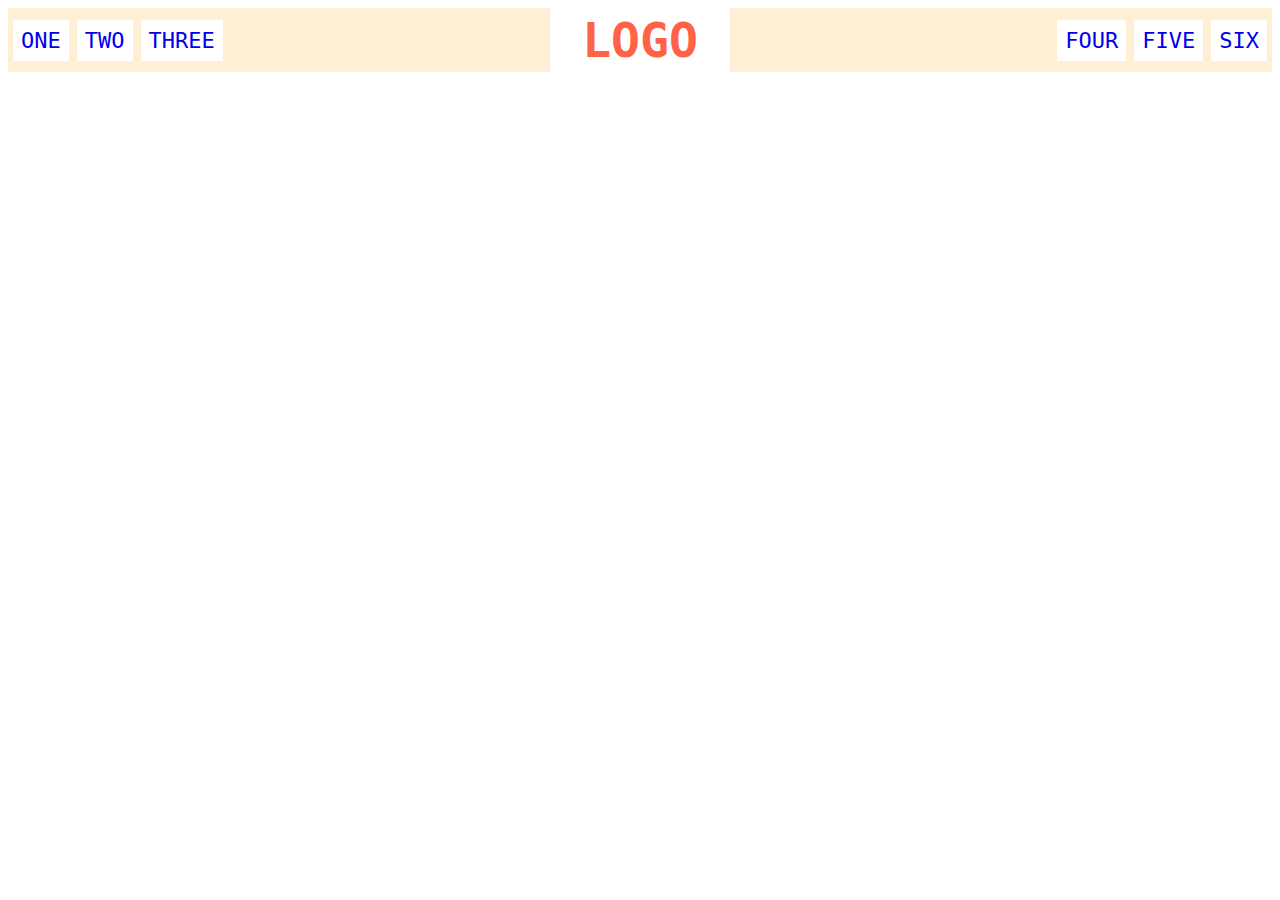
<file: flex/02-flex-header/index.html>
<!DOCTYPE html>
<html lang="en">
  <head>
    <meta charset="UTF-8">
    <meta http-equiv="X-UA-Compatible" content="IE=edge">
    <meta name="viewport" content="width=device-width, initial-scale=1.0">
    <title>Flex Header</title>
    <link rel="stylesheet" href="style.css">
  </head>
  <body>
    <div class="header">
      <div class="left-links">
        <ul>
          <li><a href="#">ONE</a></li>
          <li><a href="#">TWO</a></li>
          <li><a href="#">THREE</a></li> 
        </ul>
      </div>
      <div class="logo">LOGO</div>
      <div class="right-links">
        <ul>
          <li><a href="#">FOUR</a></li>
          <li><a href="#">FIVE</a></li>
          <li><a href="#">SIX</a></li>
        </ul>
      </div>
    </div>
  </body>
</html>
</file>
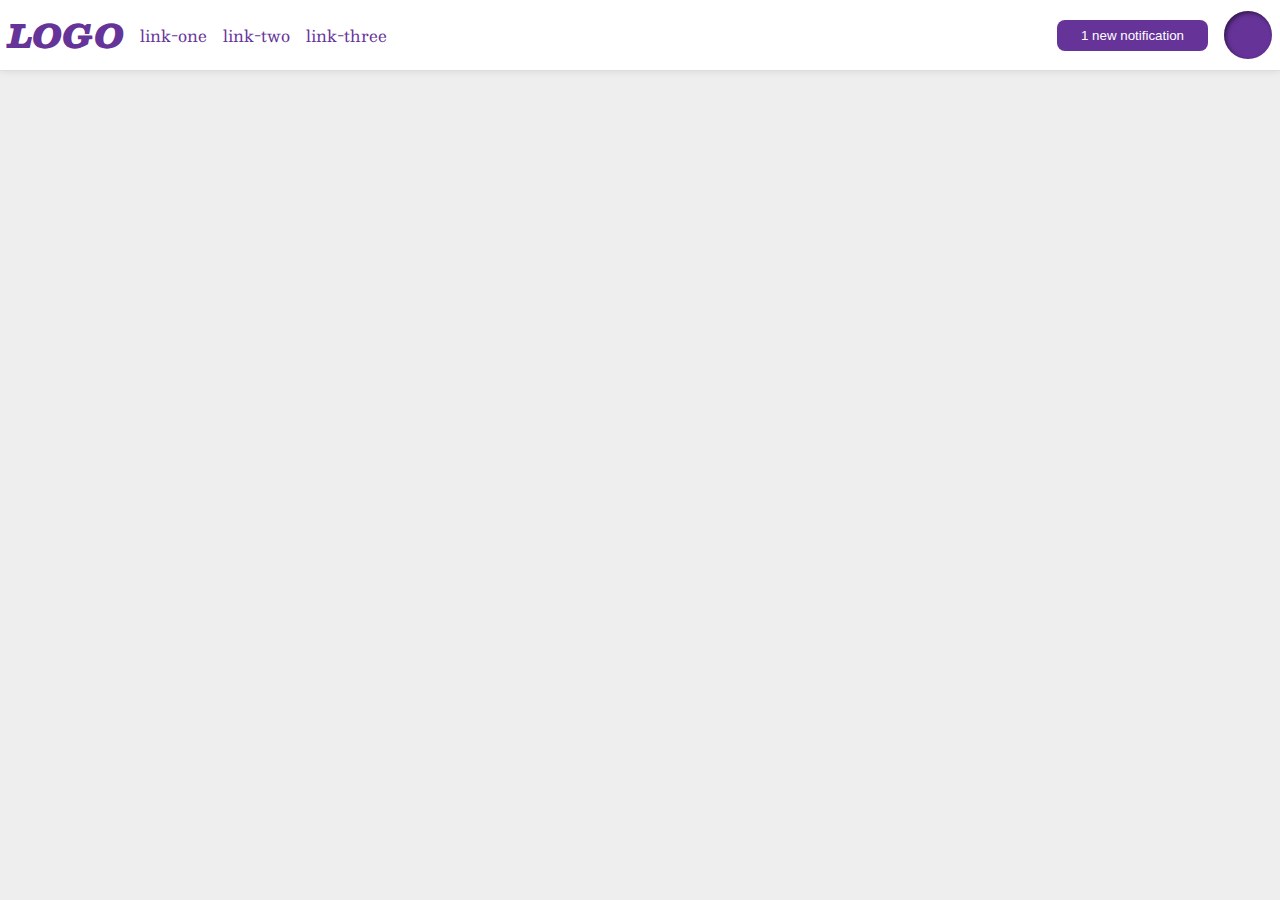
<file: flex/03-flex-header-2/index.html>
<!DOCTYPE html>
<html lang="en">
  <head>
    <meta charset="UTF-8">
    <meta http-equiv="X-UA-Compatible" content="IE=edge">
    <meta name="viewport" content="width=device-width, initial-scale=1.0">
    <title>Flex Header 2</title>
    <link rel="stylesheet" href="style.css">
  </head>
  <body>
    <div class="header">
      <div class="left">
        <div class="logo">
          LOGO
        </div>
        <ul class="links">
          <li><a href="google.com">link-one</a></li>
          <li><a href="google.com">link-two</a></li>
          <li><a href="google.com">link-three</a></li>
        </ul>
      </div>
      <div class="right">
        <button class="notifications">
          1 new notification
        </button>
        <div class="profile-image"></div>
      </div>
    </div>
  </body>
</html>
</file>
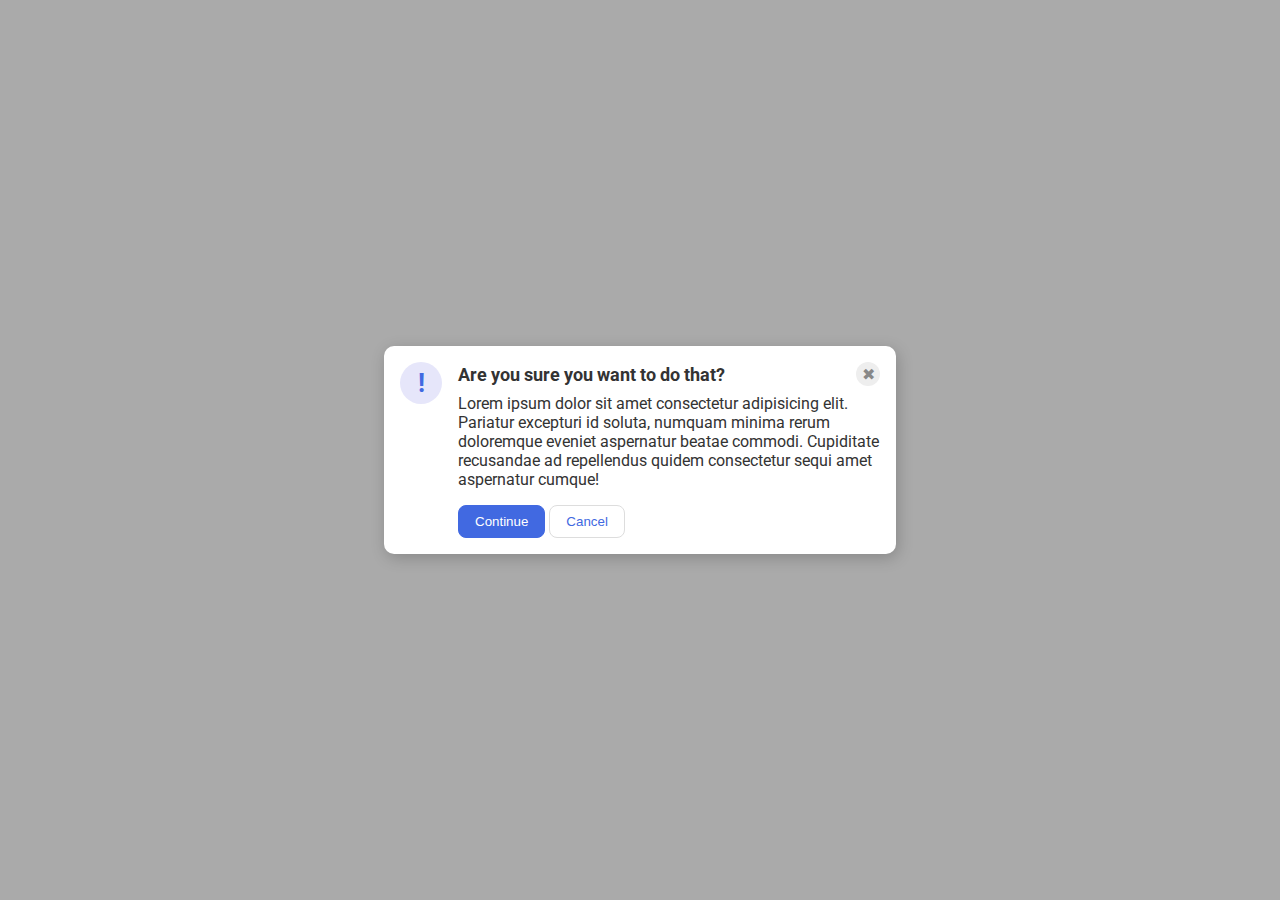
<file: flex/05-flex-modal/index.html>
<!DOCTYPE html>
<html lang="en">
  <head>
    <meta charset="UTF-8">
    <meta http-equiv="X-UA-Compatible" content="IE=edge">
    <meta name="viewport" content="width=device-width, initial-scale=1.0">
    <link rel="stylesheet" href="style.css">
    <title>Modal</title>
  </head>
  <body>
    <div class="modal">
        <div class="icon">!</div>
        <div class="container">
          <div class="header">Are you sure you want to do that?
            <div class="close-button">✖</div>
          </div>
          <div class="text">Lorem ipsum dolor sit amet consectetur adipisicing elit. Pariatur excepturi id soluta, numquam minima rerum doloremque eveniet aspernatur beatae commodi. Cupiditate recusandae ad repellendus quidem consectetur sequi amet aspernatur cumque!</div>
          <button class="continue">Continue</button>
          <button class="cancel">Cancel</button>
        </div>
    </div>
  </body>
</html>
</file>
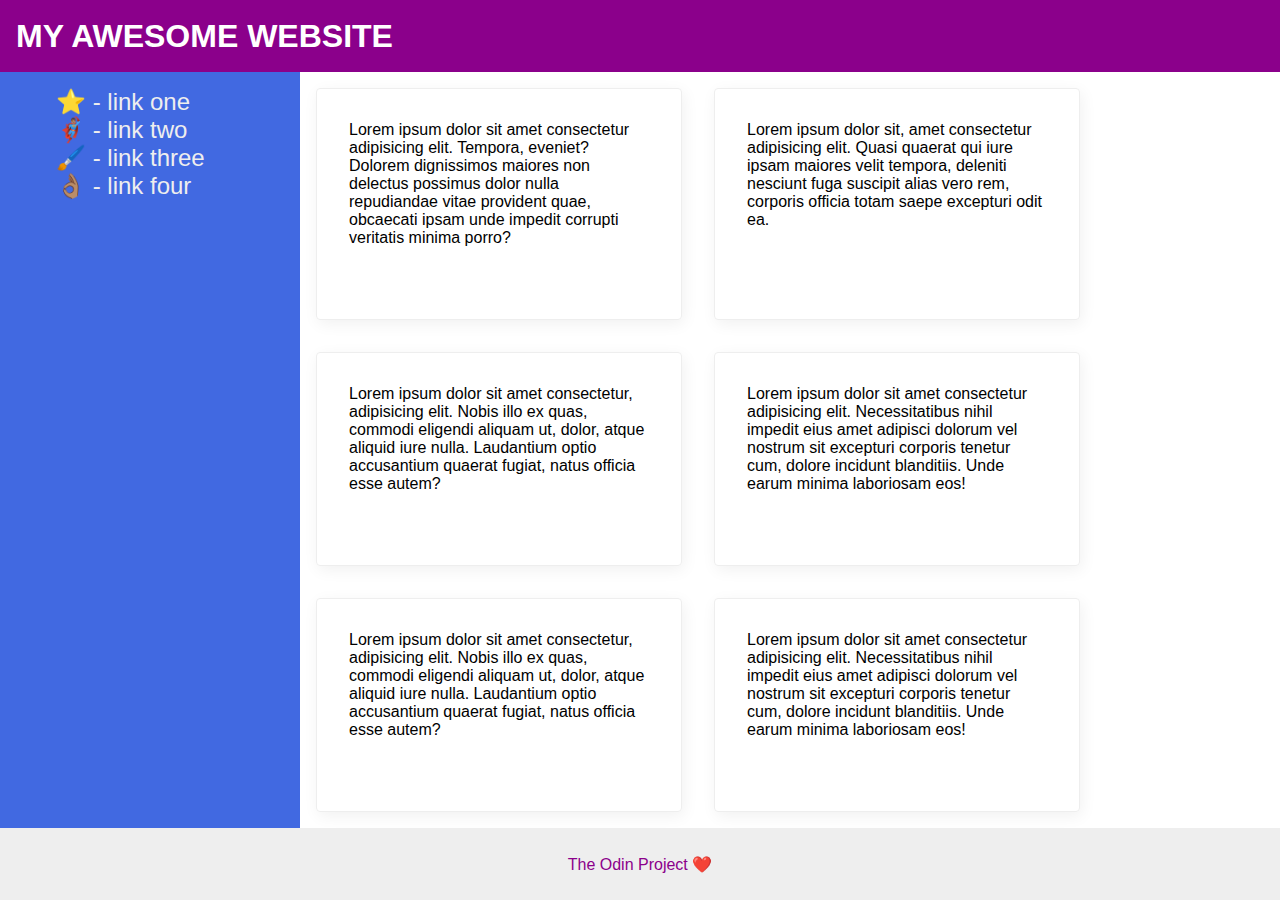
<file: flex/07-flex-layout-2/index.html>
<!DOCTYPE html>
<html lang="en">
  <head>
    <meta charset="UTF-8">
    <meta http-equiv="X-UA-Compatible" content="IE=edge">
    <meta name="viewport" content="width=device-width, initial-scale=1.0">
    <title>The Holy Grail</title>
    <link rel="stylesheet" href="style.css">
  </head>
  <body>
    <div class="header">
      MY AWESOME WEBSITE
    </div>
    
    <div class="container">
      <div class="sidebar">
        <ul>
          <li><a href="google.com">⭐ - link one</a></li>
          <li><a href="google.com">🦸🏽‍♂️ - link two</a></li>
          <li><a href="google.com">🖌️ - link three</a></li>
          <li><a href="google.com">👌🏽 - link four</a></li>
        </ul>
      </div>

      <div class="content">
        <div class="card">Lorem ipsum dolor sit amet consectetur adipisicing elit. Tempora, eveniet? Dolorem dignissimos maiores non delectus possimus dolor nulla repudiandae vitae provident quae, obcaecati ipsam unde impedit corrupti veritatis minima porro?</div>
        <div class="card">Lorem ipsum dolor sit, amet consectetur adipisicing elit. Quasi quaerat qui iure ipsam maiores velit tempora, deleniti nesciunt fuga suscipit alias vero rem, corporis officia totam saepe excepturi odit ea.</div>
        <div class="card">Lorem ipsum dolor sit amet consectetur, adipisicing elit. Nobis illo ex quas, commodi eligendi aliquam ut, dolor, atque aliquid iure nulla. Laudantium optio accusantium quaerat fugiat, natus officia esse autem?</div>
        <div class="card">Lorem ipsum dolor sit amet consectetur adipisicing elit. Necessitatibus nihil impedit eius amet adipisci dolorum vel nostrum sit excepturi corporis tenetur cum, dolore incidunt blanditiis. Unde earum minima laboriosam eos!</div>
        <div class="card">Lorem ipsum dolor sit amet consectetur, adipisicing elit. Nobis illo ex quas, commodi eligendi aliquam ut, dolor, atque aliquid iure nulla. Laudantium optio accusantium quaerat fugiat, natus officia esse autem?</div>
        <div class="card">Lorem ipsum dolor sit amet consectetur adipisicing elit. Necessitatibus nihil impedit eius amet adipisci dolorum vel nostrum sit excepturi corporis tenetur cum, dolore incidunt blanditiis. Unde earum minima laboriosam eos!</div>
      </div>
    </div>
    
    <div class="footer">
      The Odin Project ❤️
    </div>
  </body>
</html>
</file>
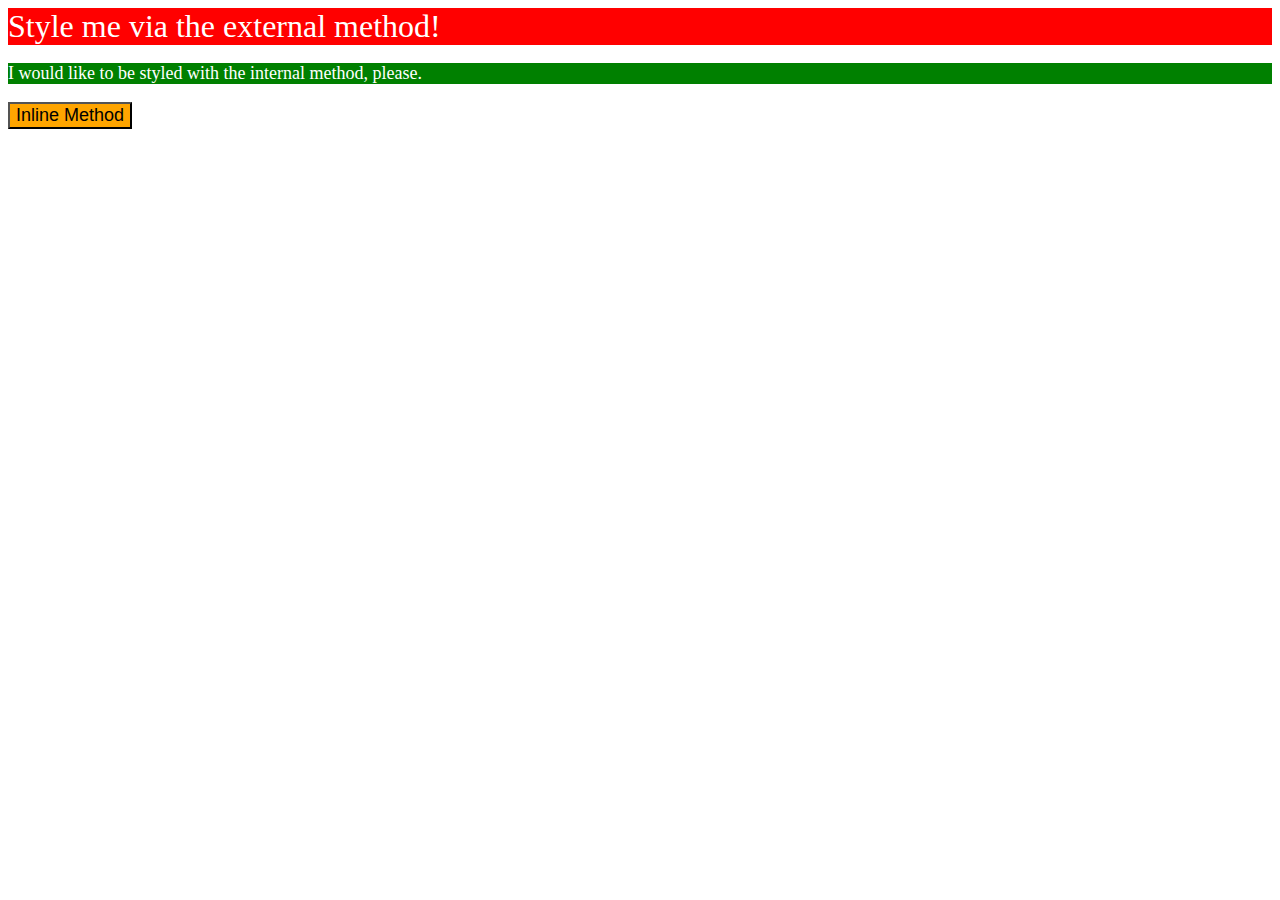
<file: foundations/01-css-methods/index.html>
<!DOCTYPE html>
<html lang="en">
  <head>
    <meta charset="UTF-8">
    <meta http-equiv="X-UA-Compatible" content="IE=edge">
    <meta name="viewport" content="width=device-width, initial-scale=1.0">
    <title>Methods for Adding CSS</title>
    <link rel="stylesheet" href="style.css">
    <style>
      p{
        background: green;
        color: white;
        font-size: 18px;
      }
    </style>
  </head>
  <body>
    <div>Style me via the external method!</div>
    <p>I would like to be styled with the internal method, please.</p>
    <button style="background:orange;font-size:18px;">Inline Method</button>
  </body>
</html>
</file>
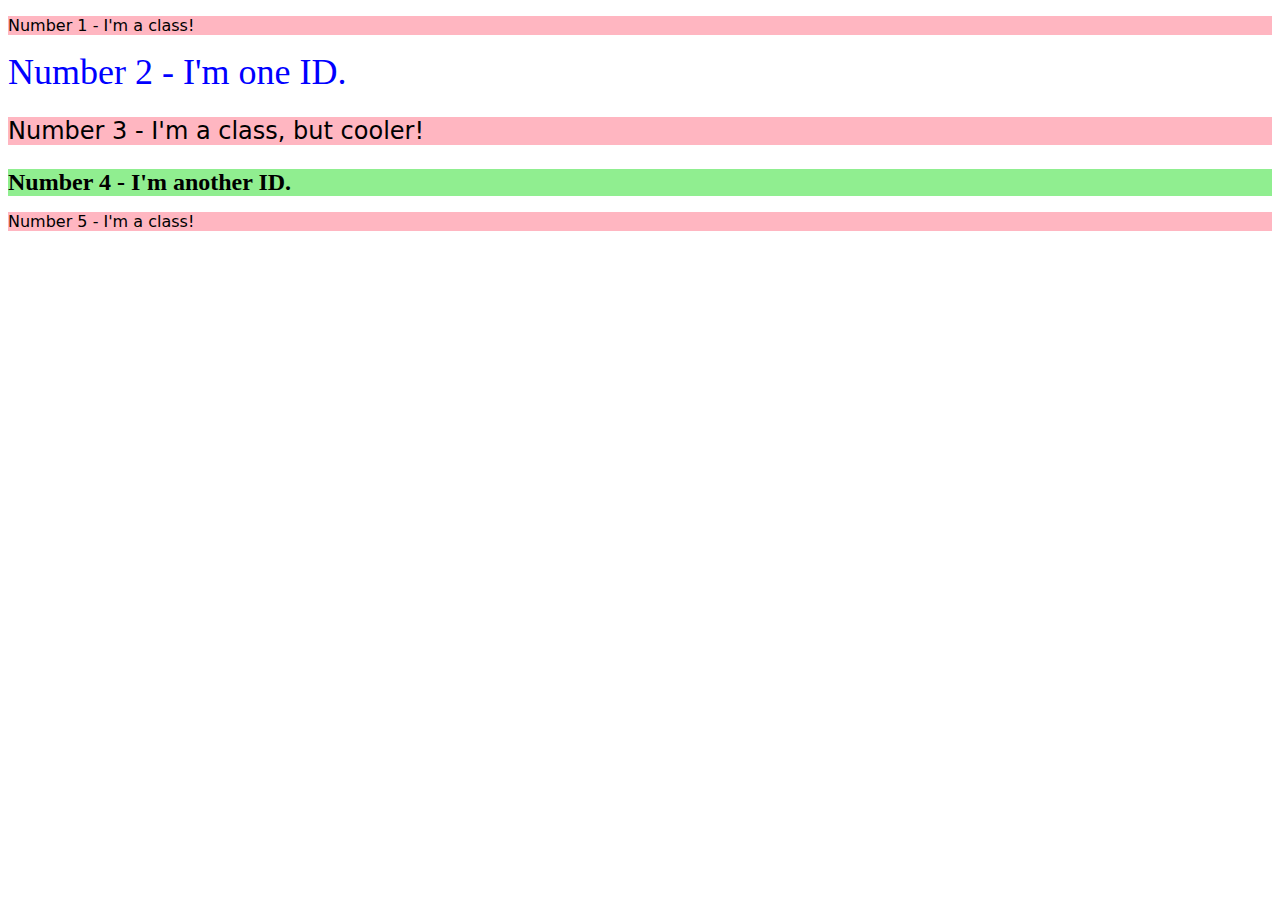
<file: foundations/02-class-id-selectors/index.html>
<!DOCTYPE html>
<html lang="en">
  <head>
    <meta charset="UTF-8">
    <meta http-equiv="X-UA-Compatible" content="IE=edge">
    <meta name="viewport" content="width=device-width, initial-scale=1.0">
    <title>Class and ID Selectors</title>
    <link rel="stylesheet" href="style.css">
  </head>
  <body>
    <p class="odd">Number 1 - I'm a class!</p>
    <div id="number2">Number 2 - I'm one ID.</div>
    <p class="odd three">Number 3 - I'm a class, but cooler!</p>
    <div id="number4">Number 4 - I'm another ID.</div>
    <p class="odd">Number 5 - I'm a class!</p>
  </body>
</html>
</file>
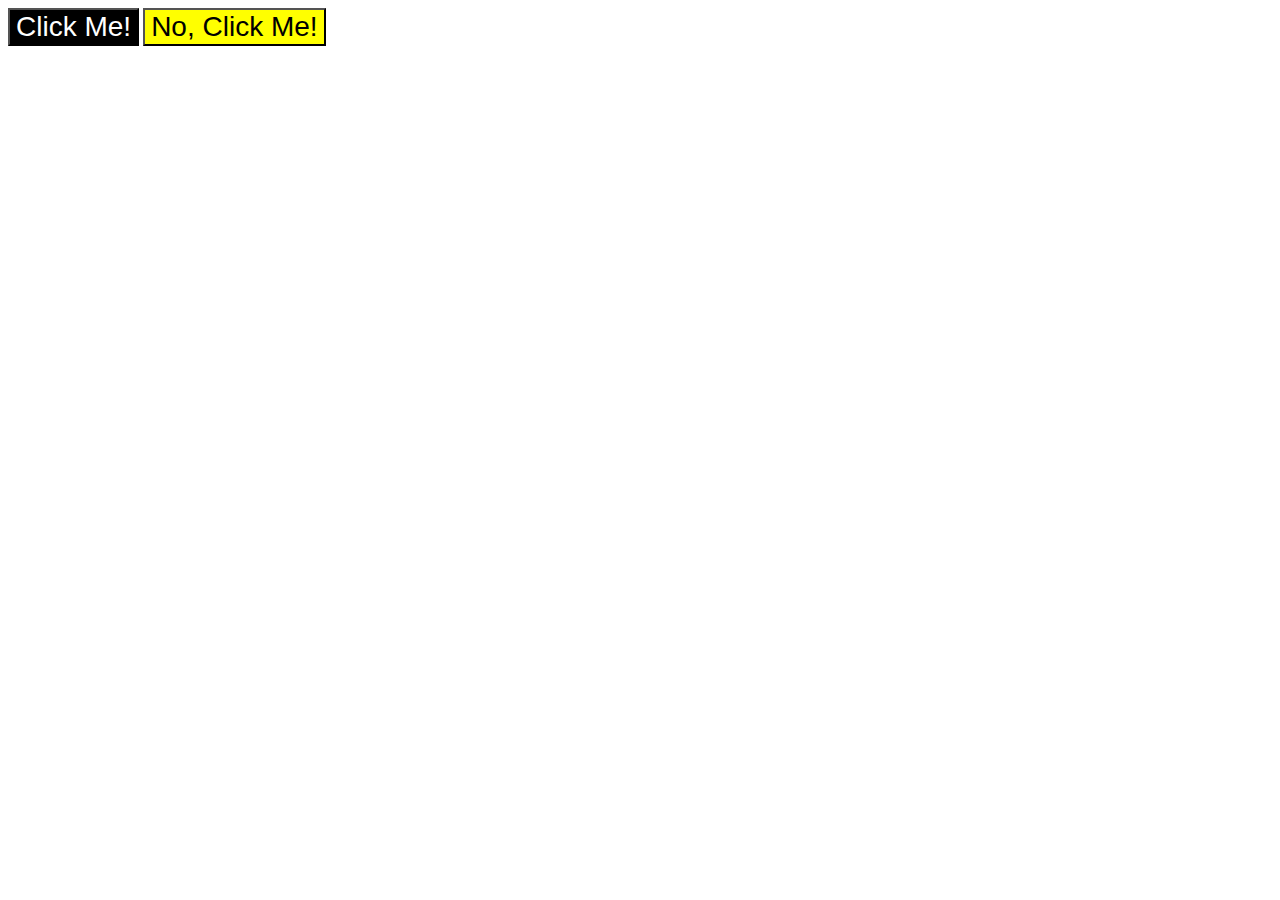
<file: foundations/03-grouping-selectors/index.html>
<!DOCTYPE html>
<html lang="en">
  <head>
    <meta charset="UTF-8">
    <meta http-equiv="X-UA-Compatible" content="IE=edge">
    <meta name="viewport" content="width=device-width, initial-scale=1.0">
    <title>Grouping Selectors</title>
    <link rel="stylesheet" href="style.css">
  </head>
  <body>
    <button class="button1">Click Me!</button>
    <button class="button2">No, Click Me!</button>
  </body>
</html>
</file>
<file: flex/02-flex-header/style.css>
.header  {
  font-family: monospace;
  background: papayawhip;
  display: flex;
  align-items: center;
  justify-content: center;
}

.logo {
  font-size: 48px;
  font-weight: 900;
  color: tomato;
  background: white;
  padding: 4px 32px;
}

.left-links{
  display:flex;
  flex: 1;
}

.right-links{
  display:flex;
  flex: 1;
  justify-content: flex-end;
}

ul {
  /* this removes the dots on the list items*/
  list-style-type: none;
  display: flex;
  gap: 8px;
  padding: 5px;
}

a {
  font-size: 22px;
  background: white;
  padding: 8px;
  /* this removes the line under the links */
  text-decoration: none;
  margin-left: 0px;
}
</file>
<file: flex/03-flex-header-2/style.css>
/* this is some magical font-importing.  
you'll learn about it later. */
@import url('https://fonts.googleapis.com/css2?family=Besley:ital,wght@0,400;1,900&display=swap');

body {
  margin: 0;
  background: #eee;
  font-family: Besley, serif;
}


.header {
  background: white;
  border-bottom: 1px solid #ddd;
  box-shadow: 0 0 8px rgba(0,0,0,.1);
  display: flex;
  justify-content: space-between;
  padding: 8px;
}

.profile-image {
  background: rebeccapurple;
  box-shadow: inset 2px 2px 4px rgba(0,0,0,.5);
  border-radius: 50%;
  width: 48px;
  height:  48px;
}

.logo {
  color: rebeccapurple;
  font-size: 32px;
  font-weight: 900;
  font-style: italic;
}

button {
  border: none;
  border-radius: 8px;
  background: rebeccapurple;
  color: white;
  padding: 8px 24px;
  display: flex;
}

a {
  /* this removes the line under our links */
  text-decoration: none;
  color: rebeccapurple;
}

ul {
  list-style-type: none;
  display: flex;
  /* gap: 16px; */
}

.left, .right{
  display: flex;
  align-items: center;
  gap: 16px;
}


ul {
  display: flex;
  margin: 0;
  padding: 0;
  gap: 16px;
}
</file>
<file: flex/05-flex-modal/style.css>
@import url('https://fonts.googleapis.com/css2?family=Roboto:wght@400;700&display=swap');

html, body {
  height: 100%;
}

body {
  font-family: Roboto, sans-serif;
  margin: 0;
  background: #aaa;
  color: #333;
  /* I'll give you this one for free lol */
  display: flex;
  align-items: center;
  justify-content: center;
}

.modal {
  background: white;
  width: 480px;
  border-radius: 10px;
  box-shadow: 2px 4px 16px rgba(0,0,0,.2);
  display: flex;
  gap: 16px;
  padding: 16px;
}

.icon {
  color: royalblue;
  font-size: 26px;
  font-weight: 700;
  background: lavender;
  width: 42px;
  height: 42px;
  border-radius: 50%;
  display: flex;
  align-items: center;
  justify-content: center;
  flex-shrink: 0;
}

.close-button {
  background: #eee;
  border-radius: 50%;
  color: #888;
  font-weight: 400;
  font-size: 16px;
  height: 24px;
  width: 24px;
  display: flex;
  align-items: center;
  justify-content: center;
}

button {
  padding: 8px 16px;
  border-radius: 8px;
}

button.continue {
  background: royalblue;
  border: 1px solid royalblue;
  color: white;
}

button.cancel {
  background: white;
  border: 1px solid #ddd;
  color: royalblue;
}

.header{
  display: flex;
  align-items: center;
  justify-content: space-between;
  font-size: 18px;
  font-weight: 700;
  margin-bottom: 8px;
}

.text {
  margin-bottom: 16px;
}
</file>
<file: flex/07-flex-layout-2/style.css>
body {
  font-family: -apple-system, BlinkMacSystemFont, 'Segoe UI', Roboto, Oxygen, Ubuntu, Cantarell, 'Open Sans', 'Helvetica Neue', sans-serif;
  margin: 0;
  min-height: 100vh;
  display: flex;
  flex-direction: column;
  flex-wrap: wrap;
}

.header {
  height: 72px;
  background: darkmagenta;
  color: white;
  font-size: 32px;
  font-weight: 900;
  display: flex;
  align-items: center;
  padding-left: 16px;
}

.footer {
  height: 72px;
  background: #eee;
  color: darkmagenta;
  display: flex;
  align-items: center;
  justify-content: center;
}

.sidebar {
  width: 300px;
  background: royalblue;
  display: flex;
  flex-shrink: 0;
}

.card {
  border: 1px solid #eee;
  box-shadow: 2px 4px 16px rgba(0,0,0,.06);
  border-radius: 4px;
  padding: 32px;
  margin: 16px;
  width: 300px;
}

.container{
  flex: 1;
  display: flex;
}

ul{
  list-style-type: none;
}

.content{
  display: flex;
  flex-wrap: wrap;
}

a {
  color: #eee;
  text-decoration: none;
  font-size: 24px;
  padding: 16px;
}
</file>
<file: foundations/01-css-methods/style.css>
div {
    background: red;
    color: white;
    font-size: 32px;
}
</file>
<file: foundations/02-class-id-selectors/style.css>
.odd{
 background: #ffb6c1;
 font-family: "Verdana", "DejaVu Sans", sans-serif;
}

#number2{
  color: #0000ff;
  font-size: 36px;
}

.odd.three{
  font-size: 24px;
}

#number4{
  background: #90ee90;
  font-size: 24px;
  font-weight: bold;
}
</file>
<file: foundations/03-grouping-selectors/style.css>
.button1{
  background: #000000;
  color: #fff;
}

.button2{
  background: #ffff00;
}

.button1, .button2{
  font-size: 28px;
  font-family: "Helvetica", "Times New Roman", sans-serif;
}
</file>
